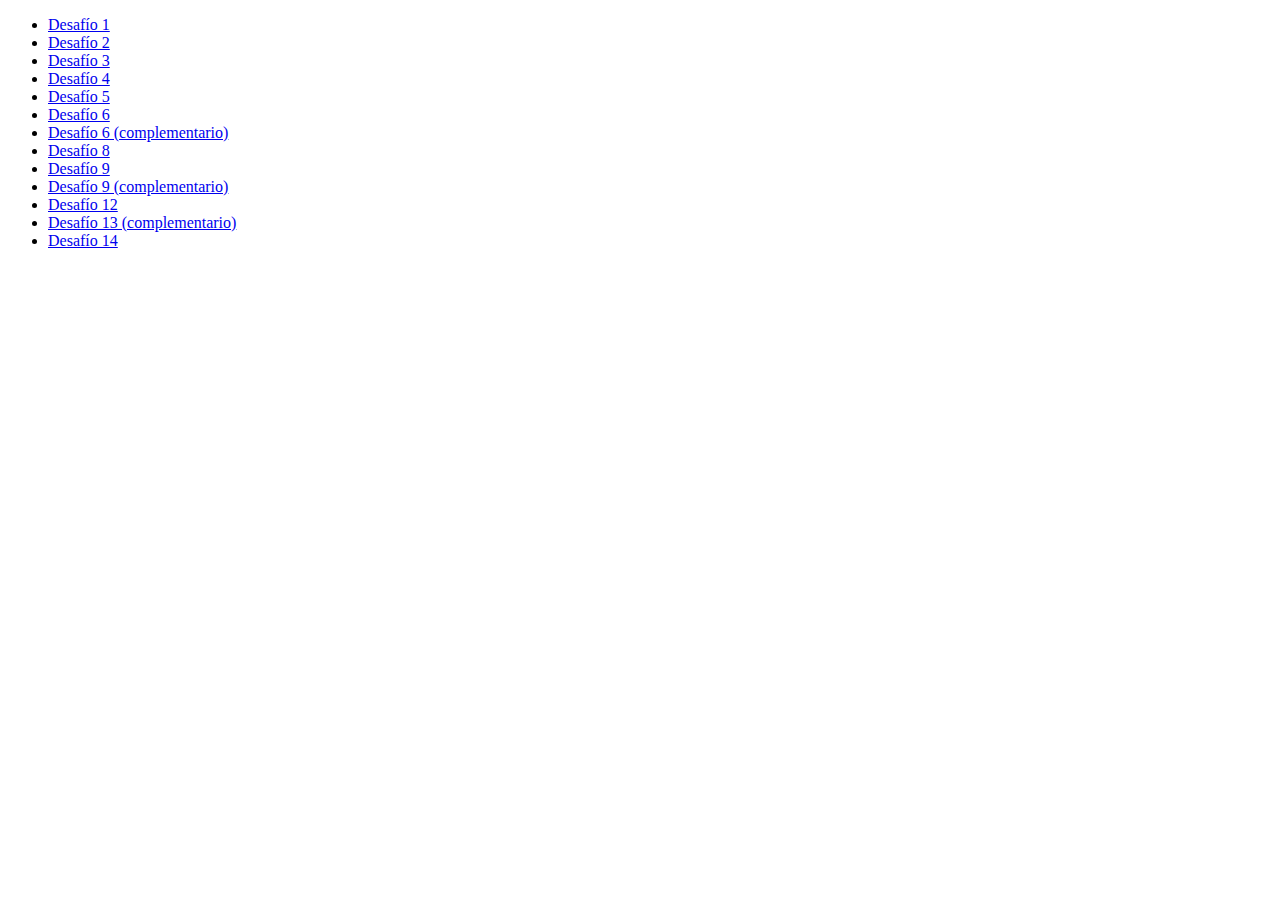
<file: index.html>
<!DOCTYPE html>
<html lang="en">
  <head>
    <meta charset="UTF-8" />
    <meta http-equiv="X-UA-Compatible" content="IE=edge" />
    <meta name="viewport" content="width=device-width, initial-scale=1.0" />
    <title>Desafios JS</title>
  </head>
  <body>
    <ul>
      <li><a href="./1_algoritmo-simple/index.html">Desafío 1</a></li>
      <li><a href="./2_algoritmo-condicional/index.html">Desafío 2</a></li>
      <li><a href="./3_algoritmo-ciclo/index.html">Desafío 3</a></li>
      <li><a href="./4_simulador-interactivo/index.html">Desafío 4</a></li>
      <li><a href="./5_objetos/index.html">Desafío 5</a></li>
      <li><a href="./6a_arrays/index.html">Desafío 6</a></li>
      <li><a href="./6b_arrays-complementario/index.html">Desafío 6 (complementario)</a></li>
      <li><a href="./8_DOM/index.html">Desafío 8</a></li>
      <li><a href="./9a_eventos/index.html">Desafío 9</a></li>
      <li><a href="./9b_eventos-complementario/index.html">Desafío 9 (complementario)</a></li>
      <li><a href="./12_jquery/index.html">Desafío 12</a></li>
      <li><a href="./13_anim-JQUERY-complementario/index.html">Desafío 13 (complementario)</a></li>
      <li><a href="./14_AJAX-jquery/index.html">Desafío 14</a></li>
    </ul>
  </body>
</html>
</file>
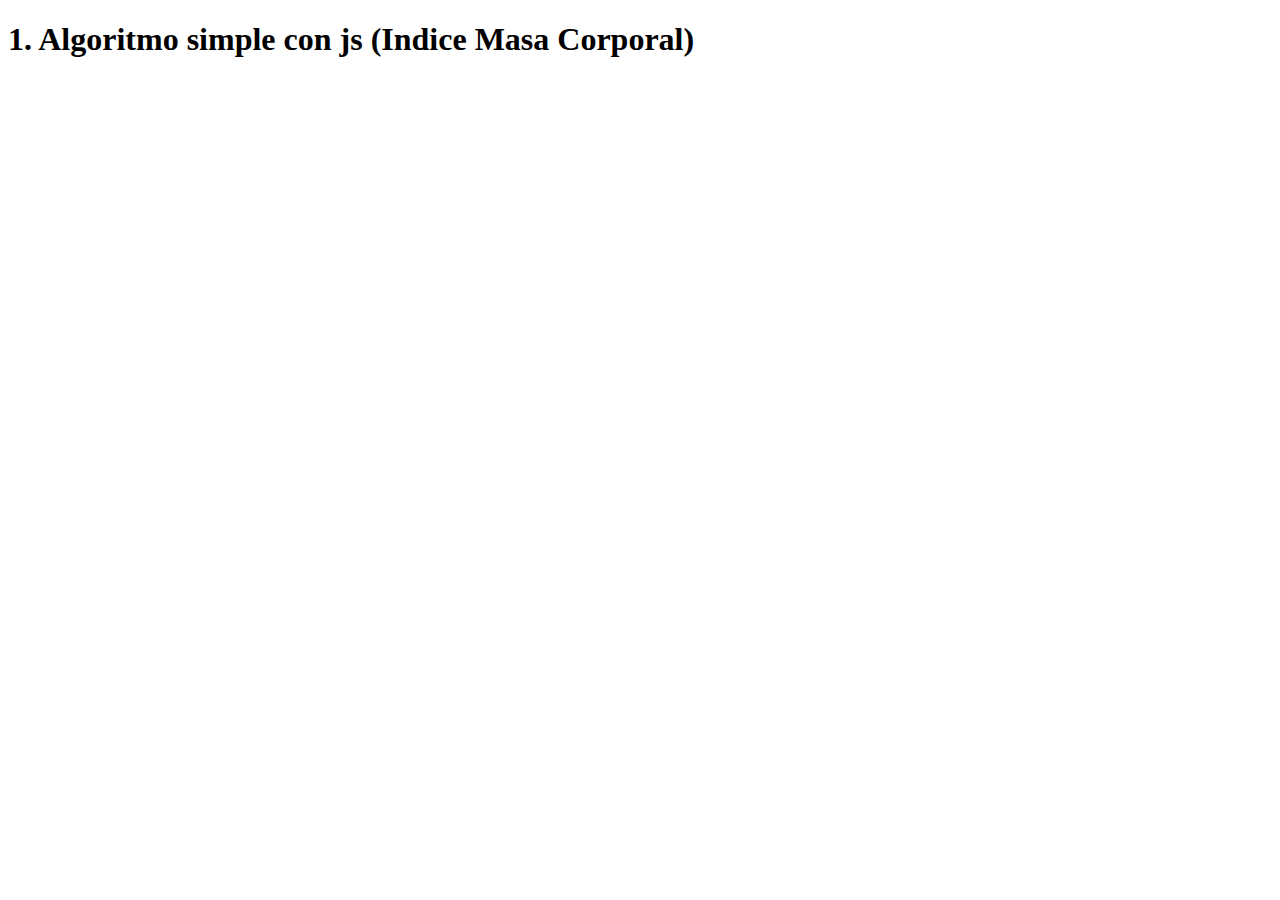
<file: 1_algoritmo-simple/index.html>
<!DOCTYPE html>
<html lang="es">
  <head>
    <meta charset="UTF-8" />
    <meta http-equiv="X-UA-Compatible" content="IE=edge" />
    <meta name="viewport" content="width=device-width, initial-scale=1.0" />
    <title>Algoritmo simple</title>
  </head>
  <body>
    <h1>1. Algoritmo simple con js (Indice Masa Corporal)</h1>
    <script src="./script.js"></script>
  </body>
</html>
</file>
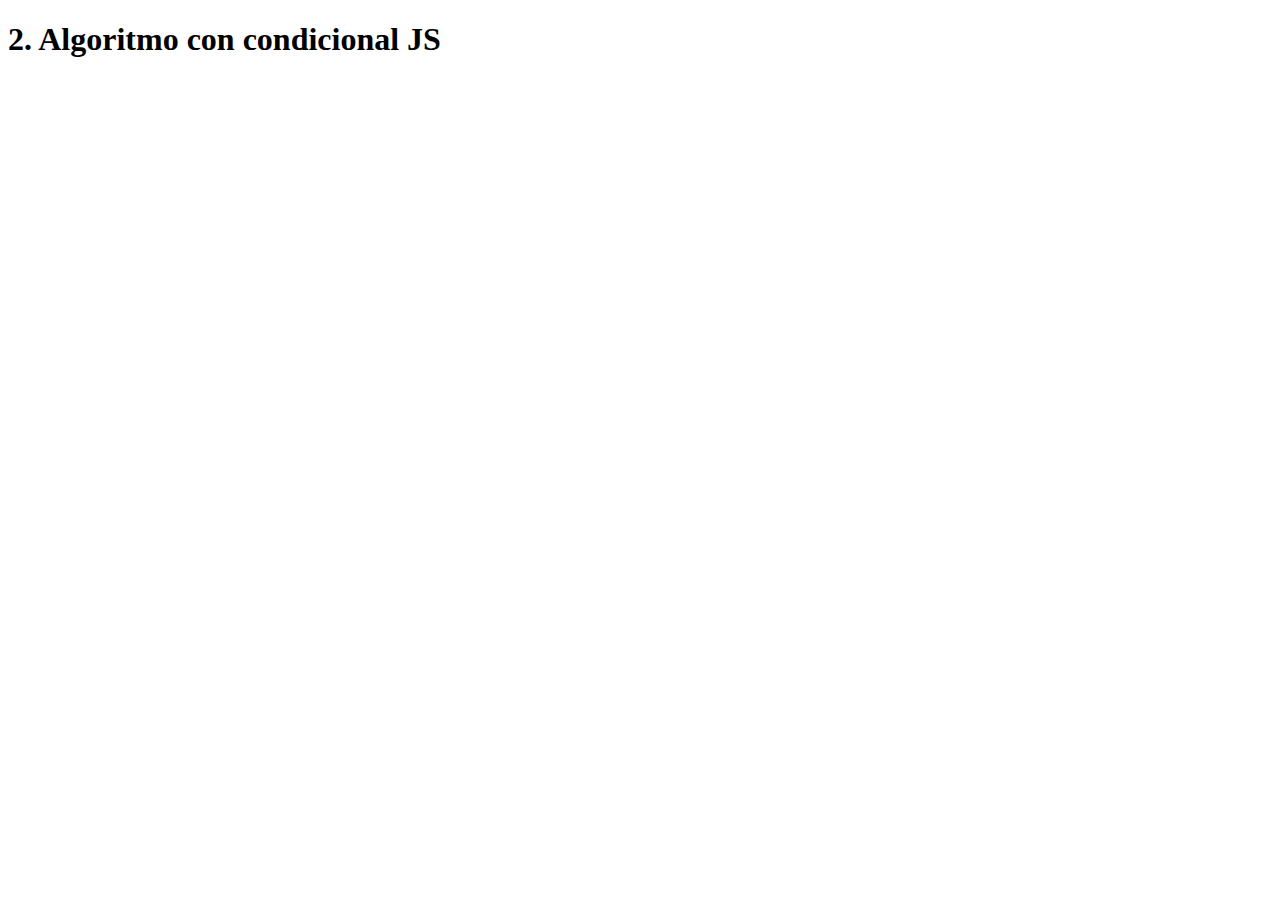
<file: 2_algoritmo-condicional/index.html>
<!DOCTYPE html>
<html lang="es">
  <head>
    <meta charset="UTF-8" />
    <meta http-equiv="X-UA-Compatible" content="IE=edge" />
    <meta name="viewport" content="width=device-width, initial-scale=1.0" />
    <title>Algoritmo condicional</title>
  </head>
  <body>
    <h1>2. Algoritmo con condicional JS</h1>
    <script src="./script.js"></script>
  </body>
</html>
</file>
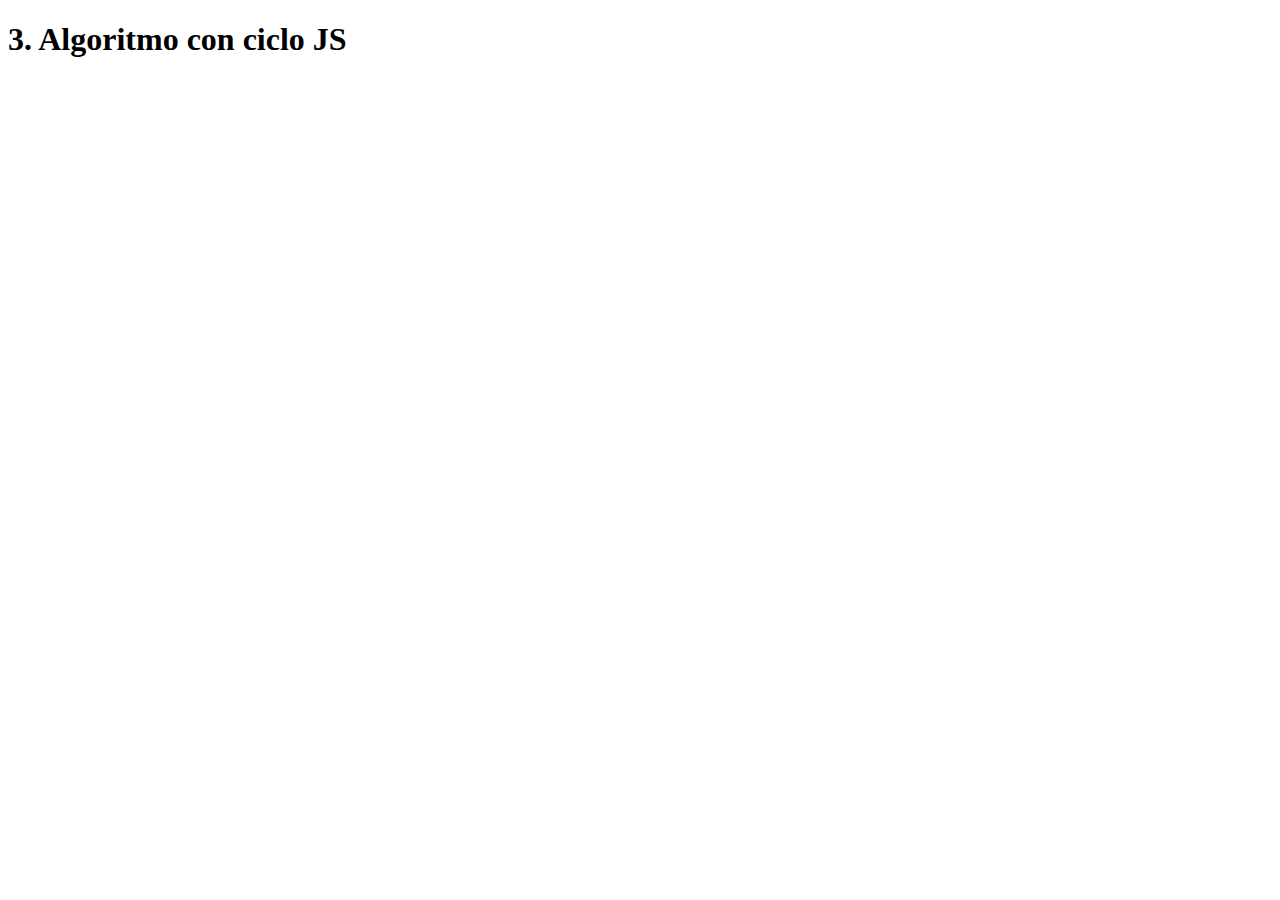
<file: 3_algoritmo-ciclo/index.html>
<!DOCTYPE html>
<html lang="es">
  <head>
    <meta charset="UTF-8" />
    <meta http-equiv="X-UA-Compatible" content="IE=edge" />
    <meta name="viewport" content="width=device-width, initial-scale=1.0" />
    <title>Algoritmo ciclo</title>
  </head>
  <body>
    <h1>3. Algoritmo con ciclo JS</h1>
    <script src="./script.js"></script>
  </body>
</html>
</file>
